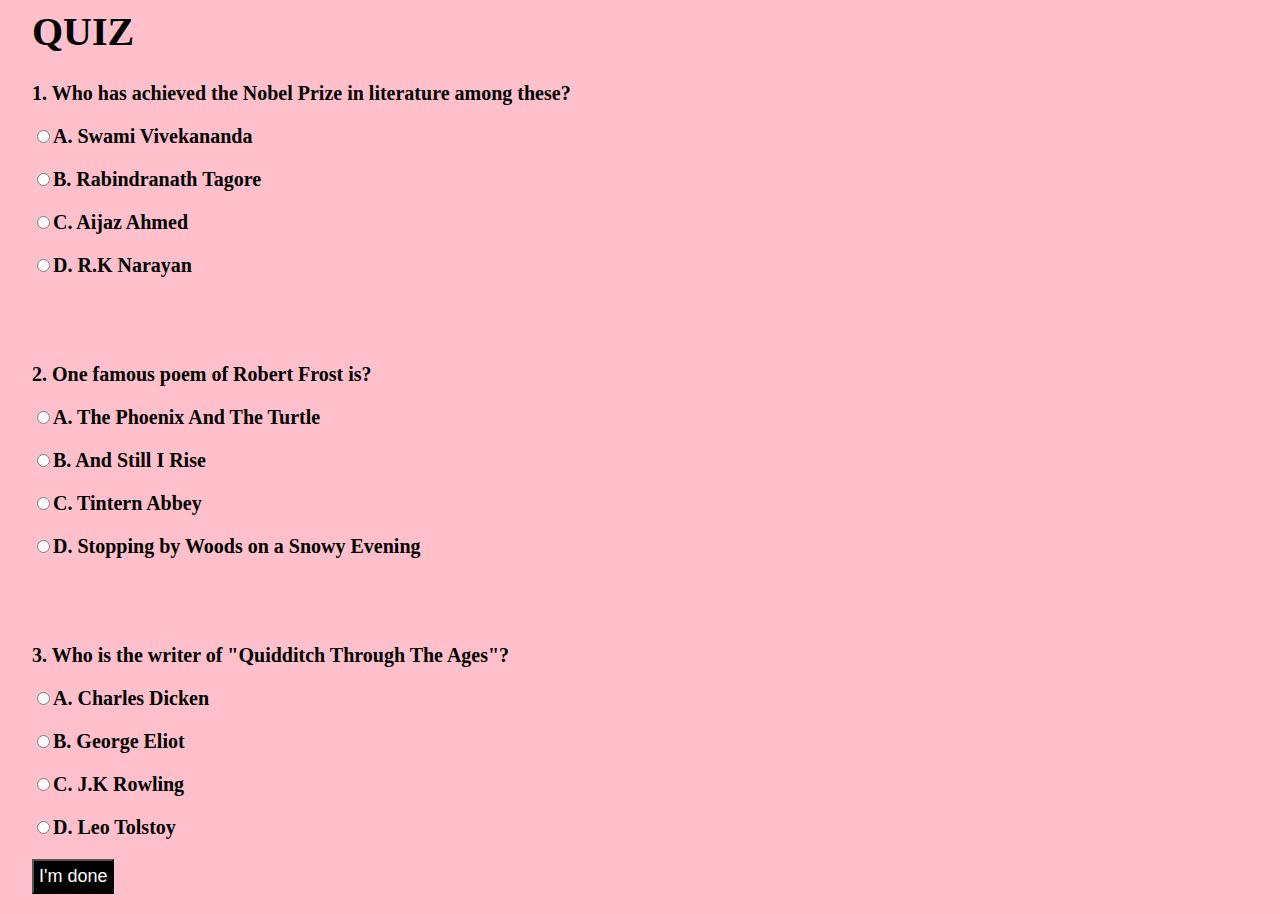
<file: html practice/11to20quiz.html>
<doctype! html>
    <h1>QUIZ</h1>
    <link rel="stylesheet type="text/css" href="11to20quiz.css">
    <script type="text/javascript" src="11to20quiz.js"></script>
    <body>
        <form name="quiz" id="quiz1">
        <div>
            <p>1. Who has achieved the Nobel Prize in literature among these?</p>
            <p><input type="radio" name="question1" value="Swami Vivekananda">A. Swami Vivekananda</p>
            <p><input type="radio" name="question1" value="Rabindranath Tagore">B. Rabindranath Tagore</p>
            <p><input type="radio" name="question1" value="Aijaz Ahmed">C. Aijaz Ahmed</p>
            <p><input type="radio" name="question1" value="R.K Narayan">D. R.K Narayan</p>
         </div><BR><BR>

         <div>
            <p>2. One famous poem of Robert Frost is?</p>
            <p><input type="radio" name="question2" value="The Phoenix And The Turtle">A. The Phoenix And The Turtle</p>
            <p><input type="radio" name="question2" value="And Still I Rise ">B. And Still I Rise </p>
            <p><input type="radio" name="question2" value="Tintern Abbey">C. Tintern Abbey</p>
            <p><input type="radio" name="question2" value="Stopping by Woods on a Snowy Evening">D. Stopping by Woods on a Snowy Evening</p>
         </div><BR><BR>

         <div>
            <p>3. Who is the writer of "Quidditch Through The Ages"?</p>
            <p><input type="radio" name="question3" value="Charles Dickens">A. Charles Dicken</p>
            <p><input type="radio" name="question3" value="George Eliot">B. George Eliot</p>
            <p><input type="radio" name="question3" value="J.K Rowling">C. J.K Rowling</p>
            <p><input type="radio" name="question3" value="Leo Tolstoy">D. Leo Tolstoy</p>
         </div>

         <input type="button" name="" value="I'm done" id="button" onclick=check()>
        </form>

        <p id="result1"></p>
    </body>
</file>
<file: html practice/11to20quiz.css>
body {
    background-color: pink;
    color: black;
    font-size: 20px;
    font-weight: bolder;
    margin-left: 2rem;
}

#button {
 background-color: black;
 color: white;
 font-size: 18px;
 padding: 5px;    
}
</file>
